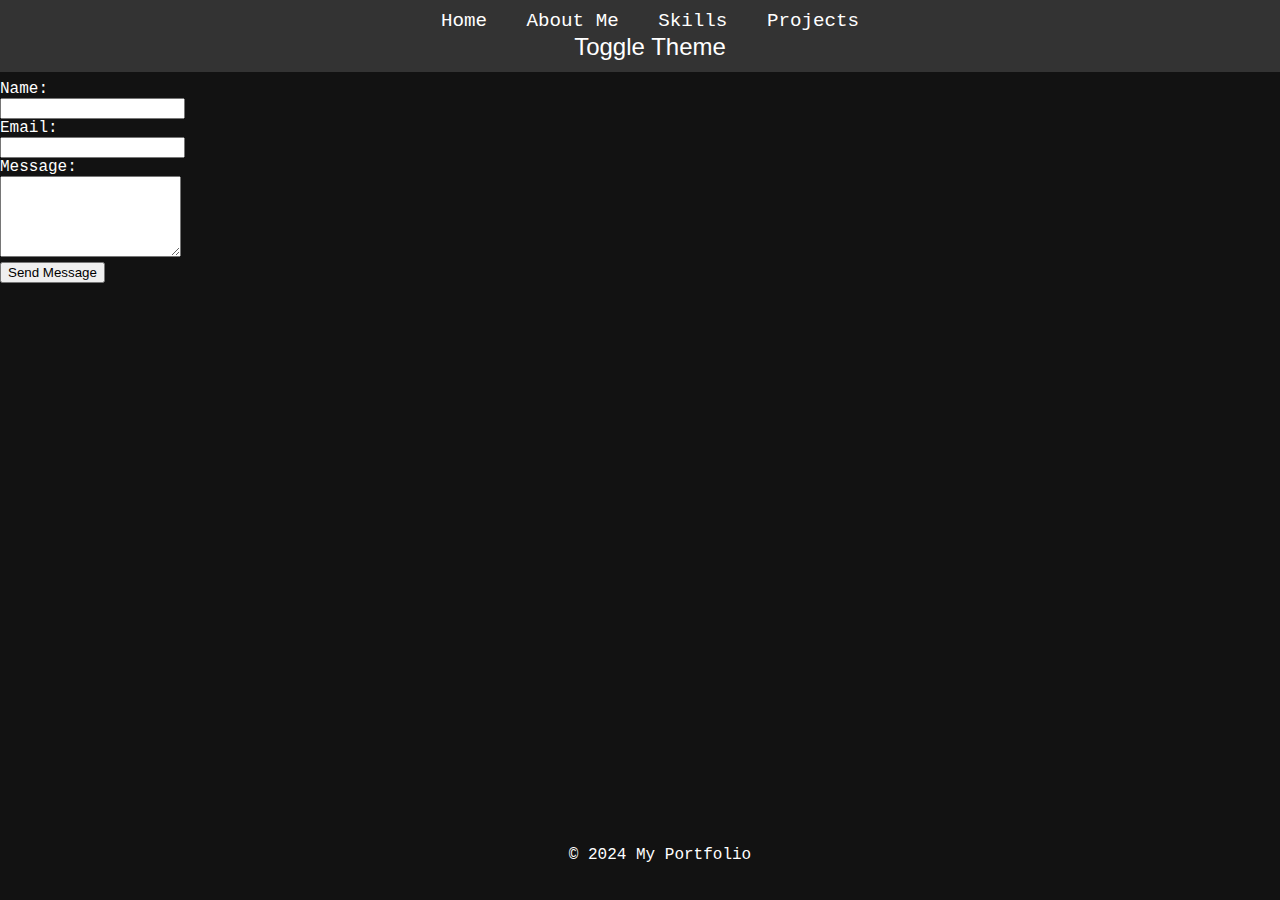
<file: contact.html>
<!DOCTYPE html>
<html lang="en">
<head>
  <meta charset="UTF-8">
  <meta name="viewport" content="width=device-width, initial-scale=1.0">
  <title>Contact</title>
  <link id="theme-style" rel="stylesheet" href="styles/dark.css">
</head>
<body>

  <!-- Terminal-inspired Header with Dark/Light Mode Toggle -->
  <header>
    <div class="terminal-bar">
      <span class="dot red"></span>
      <span class="dot yellow"></span>
      <span class="dot green"></span>
    </div>
    <nav>
      <a href="index.html">Home</a>
      <a href="about.html">About Me</a>
      <a href="skills.html">Skills</a>
      <a href="projects.html">Projects</a>
    </nav>
    <button id="toggle-theme">Toggle Theme</button>
  </header>

  <!-- Contact Section -->
  <section class="terminal-window">
    <h1>&lt;Contact&gt;</h1>
    <form action="https://example.com/contact" method="POST">
      <label for="name">Name:</label><br>
      <input type="text" id="name" name="name" required><br>
      
      <label for="email">Email:</label><br>
      <input type="email" id="email" name="email" required><br>
      
      <label for="message">Message:</label><br>
      <textarea id="message" name="message" rows="5" required></textarea><br>

      <button type="submit">Send Message</button>
    </form>
  </section>

  <!-- Footer -->
  <footer>
    <p>&copy; 2024 My Portfolio</p>
  </footer>

  <script src="scripts/scripts.js"></script>
</body>
</html>
</file>
<file: styles/dark.css>
/* Base styling for dark mode */
body {
  background-color: #121212;
  color: #ffffff;
  font-family: 'Courier New', Courier, monospace;
  margin: 0;
  padding: 0;
  overflow-x: hidden;
}

#particles-js {
  position: absolute;
  width: 100%;
  height: 100%;
  z-index: -1;
}

header {
  background-color: #333;
  padding: 10px;
  text-align: center;
  position: fixed;
  top: 0;
  width: 100%;
  z-index: 10;
}

nav a {
  margin: 0 15px;
  color: #fff;
  text-decoration: none;
  font-size: 1.2rem;
}

#toggle-theme {
  background: none;
  border: none;
  cursor: pointer;
  font-size: 1.5rem;
  color: #fff;
}

#toggle-theme .fa-sun, #toggle-theme .fa-moon {
  transition: color 0.3s ease;
}

footer {
  position: absolute;
  bottom: 0;
  width: 100%;
  text-align: center;
  padding: 20px;
}

body.dark-mode #toggle-theme {
  color: #fff;
}

/* Additional specific styles */
body.dark-mode #particles-js {
  background-color: #1a1a1a;
}
</file>
